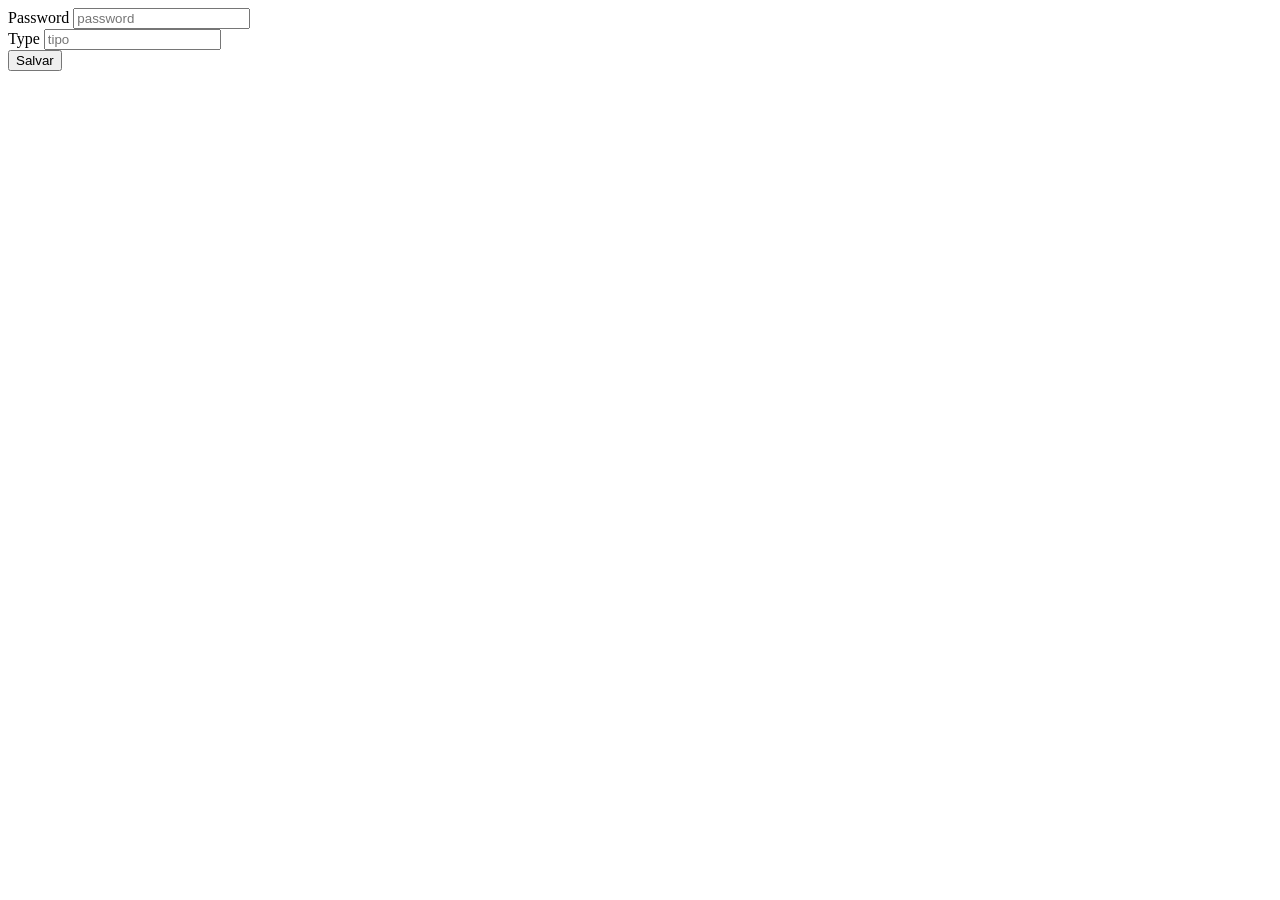
<file: ufabcsnack/bin/main/templates/cadastro.html>
<!DOCTYPE html>
<html>
<head>
<meta charset="ISO-8859-1">
<title>Insert title here</title>
</head>
<body>

	<form action="/save" method="post">
	
		<div class="form-group">
			<label for="nome">Password</label>
			<input type="text" class="form-control" id="password" name="password" placeholder="password" />
		</div>
		
		<div class="form-group">
			<label for="nome">Type</label>
			<input type="text" class="form-control" id="tipo" name="tipo" placeholder="tipo" />
		</div>
		
		<button type="submit" class="btn btn-success">Salvar</button>
	</form>

</body>
</html>
</file>
